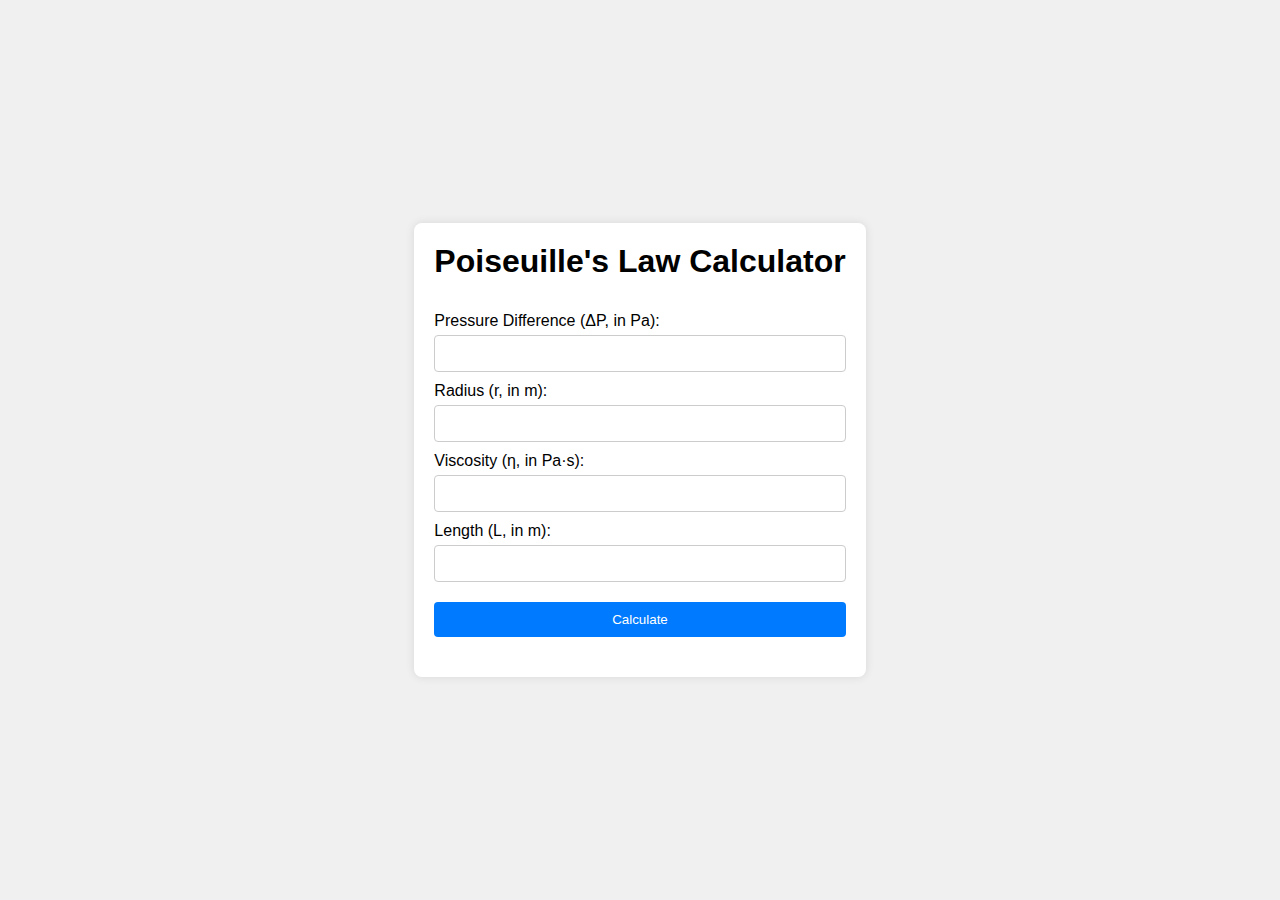
<file: poiseuille.html>
<!DOCTYPE html>
<html lang="en">
<head>
    <meta charset="UTF-8">
    <meta name="viewport" content="width=device-width, initial-scale=1.0">
    <title>Poiseuille's Law Calculator</title>
    <link rel="stylesheet" href="styles/poiseuille.css">
</head>
<body>
    <div class="container">
        <h1>Poiseuille's Law Calculator</h1>
        <form id="poiseuilleForm">
            <label for="deltaP">Pressure Difference (ΔP, in Pa):</label>
            <input type="number" id="deltaP" required>
            
            <label for="radius">Radius (r, in m):</label>
            <input type="number" id="radius" step="0.0001" required>
            
            <label for="viscosity">Viscosity (η, in Pa·s):</label>
            <input type="number" id="viscosity" step="0.0001" required>
            
            <label for="length">Length (L, in m):</label>
            <input type="number" id="length" required>
            
            <button type="submit">Calculate</button>
        </form>
        <div id="result"></div>
    </div>
    <script src="scripts/poiseuille.js"></script>
</body>
</html>
</file>
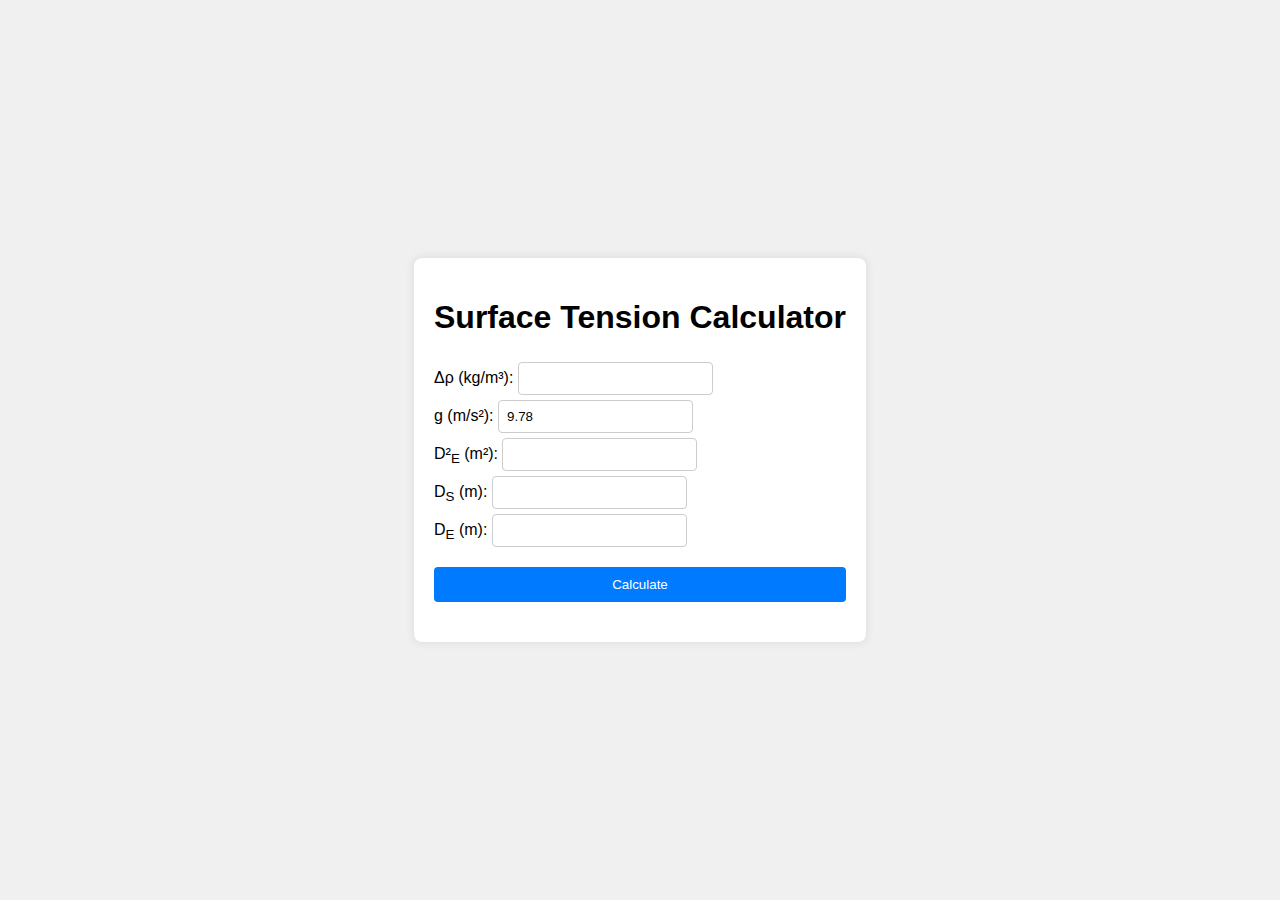
<file: surface-tension.html>
<!DOCTYPE html>
<html lang="en">
<head>
    <meta charset="UTF-8">
    <meta name="viewport" content="width=device-width, initial-scale=1.0">
    <title>Surface Tension Calculator</title>
    <link rel="stylesheet" href="styles.css">
</head>
<body>
    <div class="container">
        <h1>Surface Tension Calculator</h1>
        <form id="calculationForm">
            <div class="form-group">
                <label for="delta_rho">Δρ (kg/m³):</label>
                <input type="number" id="delta_rho" name="delta_rho" step="any" required>
            </div>

            <div class="form-group">
                <label for="g">g (m/s²):</label>
                <input type="number" id="g" name="g" value="9.78" step="any" required>
            </div>

            <div class="form-group">
                <label for="d_e2">D²<sub>E</sub> (m²):</label>
                <input type="number" id="d_e2" name="d_e2" step="any" required>
            </div>

            <div class="form-group">
                <label for="d_s">D<sub>S</sub> (m):</label>
                <input type="number" id="d_s" name="d_s" step="any" required>
            </div>

            <div class="form-group">
                <label for="d_e">D<sub>E</sub> (m):</label>
                <input type="number" id="d_e" name="d_e" step="any" required>
            </div>

            <button type="button" onclick="calculateSurfaceTension()">Calculate</button>
        </form>
        <p id="result"></p>
    </div>

    <script src="script.js"></script>
</body>
</html>
</file>
<file: styles/poiseuille.css>
body {
    font-family: Arial, sans-serif;
    display: flex;
    justify-content: center;
    align-items: center;
    height: 100vh;
    margin: 0;
    background-color: #f0f0f0;
}

.container {
    background-color: white;
    padding: 20px;
    border-radius: 8px;
    box-shadow: 0 0 10px rgba(0, 0, 0, 0.1);
}

h1 {
    margin-top: 0;
}

form {
    display: flex;
    flex-direction: column;
}

label {
    margin-top: 10px;
}

input {
    margin-top: 5px;
    padding: 10px;
    border: 1px solid #ccc;
    border-radius: 4px;
}

button {
    margin-top: 20px;
    padding: 10px;
    background-color: #007bff;
    color: white;
    border: none;
    border-radius: 4px;
    cursor: pointer;
}

button:hover {
    background-color: #0056b3;
}

#result {
    margin-top: 20px;
    font-size: 18px;
}
</file>
<file: styles.css>
body {
    font-family: Arial, sans-serif;
    background-color: #f0f0f0;
    display: flex;
    justify-content: center;
    align-items: center;
    height: 100vh;
    margin: 0;
}

.container {
    background-color: #ffffff;
    padding: 20px;
    border-radius: 8px;
    box-shadow: 0 0 10px rgba(0, 0, 0, 0.1);
}

h1 {
    text-align: center;
}

form {
    display: flex;
    flex-direction: column;
}

label {
    margin-top: 10px;
}

input[type="number"],
input[type="file"] {
    margin-top: 5px;
    padding: 8px;
    border: 1px solid #ccc;
    border-radius: 4px;
}

button {
    margin-top: 20px;
    padding: 10px;
    background-color: #007BFF;
    color: #ffffff;
    border: none;
    border-radius: 4px;
    cursor: pointer;
}

button:hover {
    background-color: #0056b3;
}

#result {
    margin-top: 20px;
    font-size: 1.2em;
    text-align: center;
}
</file>
